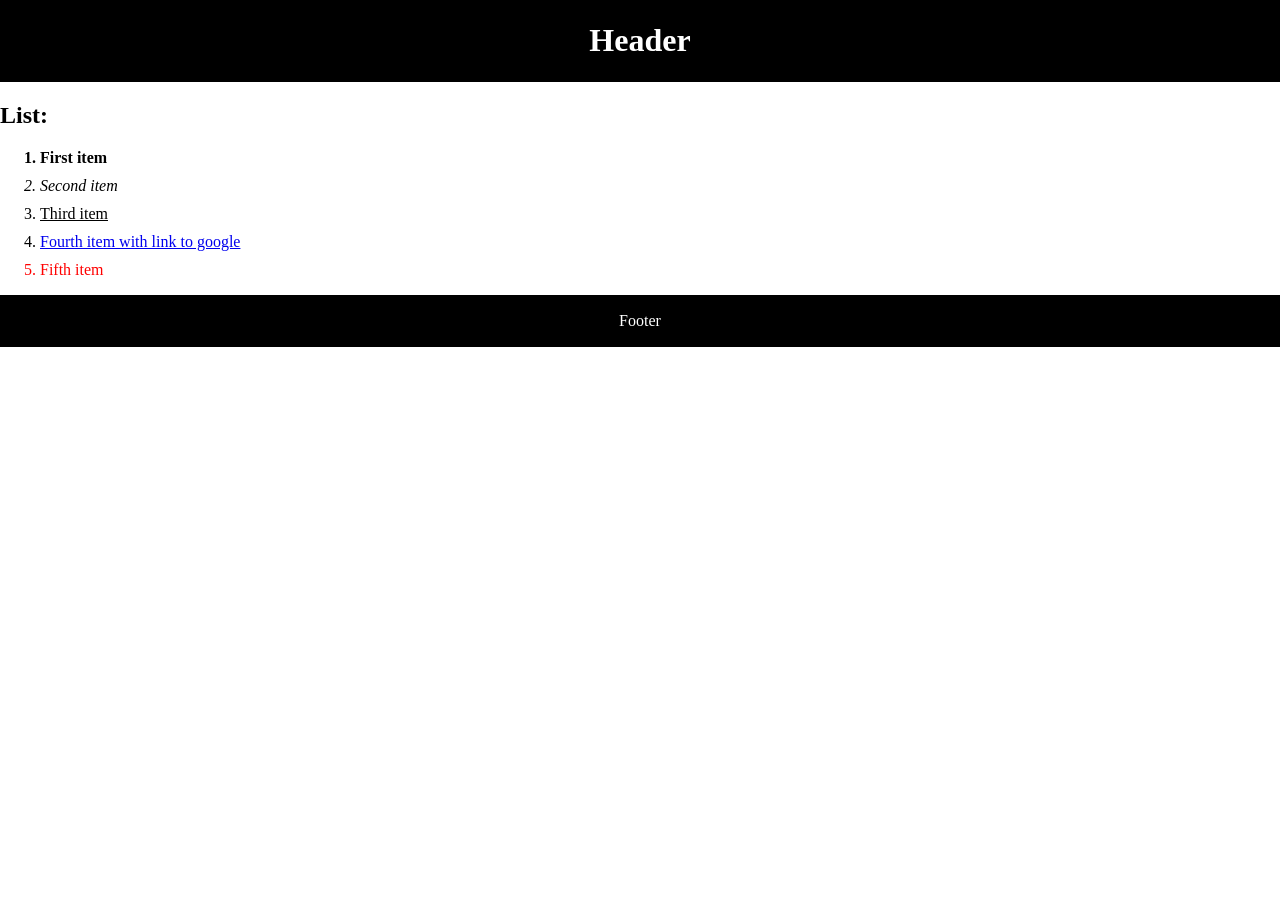
<file: Module5_hw2/1/index.html>
<!DOCTYPE html>
<html lang="en">
<head>
    <link rel="icon" type="image/png" href="https://camo.githubusercontent.com/eb8b5f9caa4b4765b222e961729eadb775ac710b/68747470733a2f2f67617265766e612e6769746875622e696f2f6a732d73616d706c65732f696d616765732f612d6c6576656c2d69636f2e706e67">
    <title>A-level</title>
    <style>
        body {
            margin: 0;
        }
        header, footer {
            background-color: black;
            padding: 1px;
            color: white;
            text-align: center;
        }
        li {
            margin-bottom: 10px;
        }
        li:first-child {
            font-weight: bold;
        }
        li:nth-child(2) {
            font-style: italic;
        }
        li:nth-child(3) {
            text-decoration: underline;
        }
        li:nth-child(5) {
            color: red;
        }
    </style>
</head>
<body>
    <header>
        <h1>Header</h1>
    </header>
        <section>
            <h1>List:</h1>
            <ol>
                <li>First item</li>
                <li>Second item</li>
                <li>Third item</li>
                <li><a href="http://www.google.com.ua" target="_blank">Fourth item with link to google</a></li>
                <li>Fifth item</li>
            </ol>
        </section>
    <footer>
        <p>Footer</p>
    </footer>
</body>
</html>
</file>
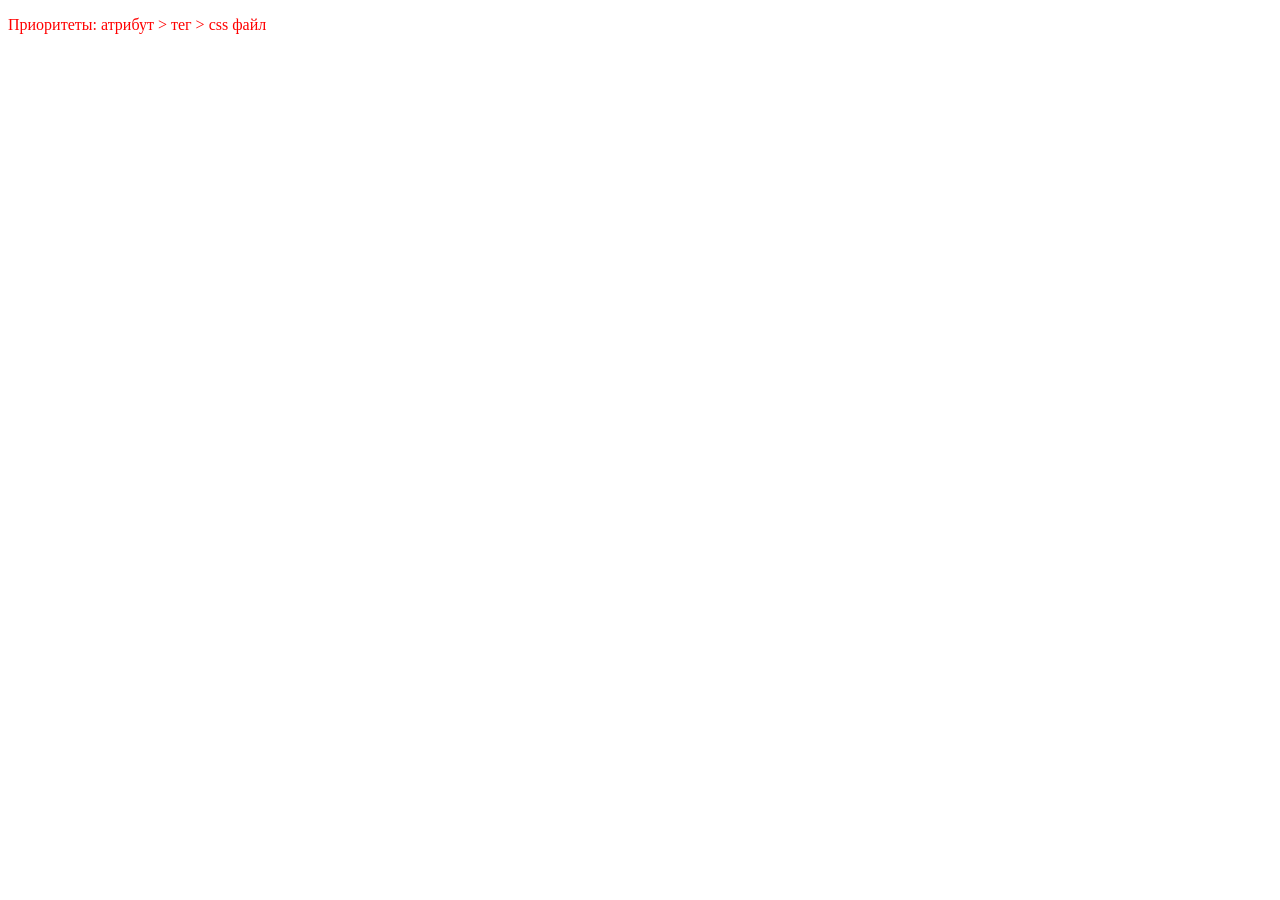
<file: Module5_hw2/2/index.html>
<!DOCTYPE html>
<html lang="en">
<head>
    <link rel="stylesheet" href="css/style.css">
    <meta charset="UTF-8">
    <meta name="viewport" content="width=device-width, initial-scale=1.0">
    <title>Приоритеты</title>
    <style>
        p {
            color: blue;
        }
    </style>
</head>
<body>
    <p style="color: red;">Приоритеты: атрибут > тег > css файл</p>
</body>
</html>
</file>
<file: Module5_hw2/2/css/style.css>
p {
    color: green;
}
</file>
